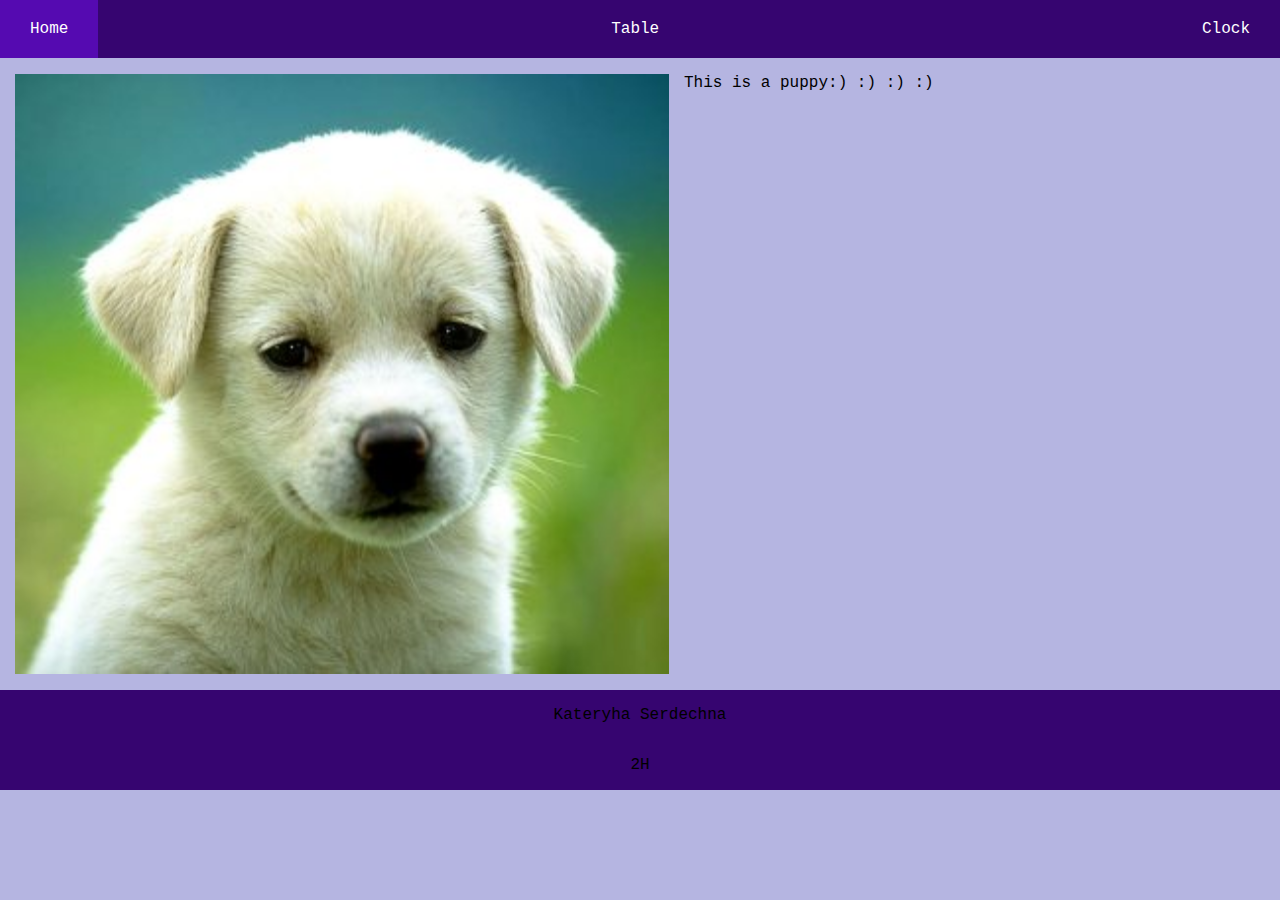
<file: index.html>
<!DOCTYPE html>
<html lang="en">

<head>
  <meta charset="UTF-8">
  <meta http-equiv="X-UA-Compatible" content="IE=edge">
  <meta name="viewport" content="width=device-width, initial-scale=1.0">
  <link rel="stylesheet" href="style.css">
  <title>No sense</title>
</head>

<body>
  <header>
    <ul class="main-menu">
      <li>
        <a href="#" class="menu-item active">Home</a>
      </li>
      <li>
        <a href="table.html" class="menu-item">Table</a>
      </li>
      <li>
        <a href="clock.html" class="menu-item">Clock</a>
      </li>
    </ul>
  </header>

  <main>
    <div class="main-content">
    <p><img src="img.jpg" width="654" height="600" class="text">This is a puppy:) :) :) :)</p>
    </div>
  </main>
  <footer>
    <div class="main-content">
    <p class="color center">Kateryha Serdechna</p>
    <p class="color center">2H</p>
    </div>
  </footer>
</body>

</html>
</file>
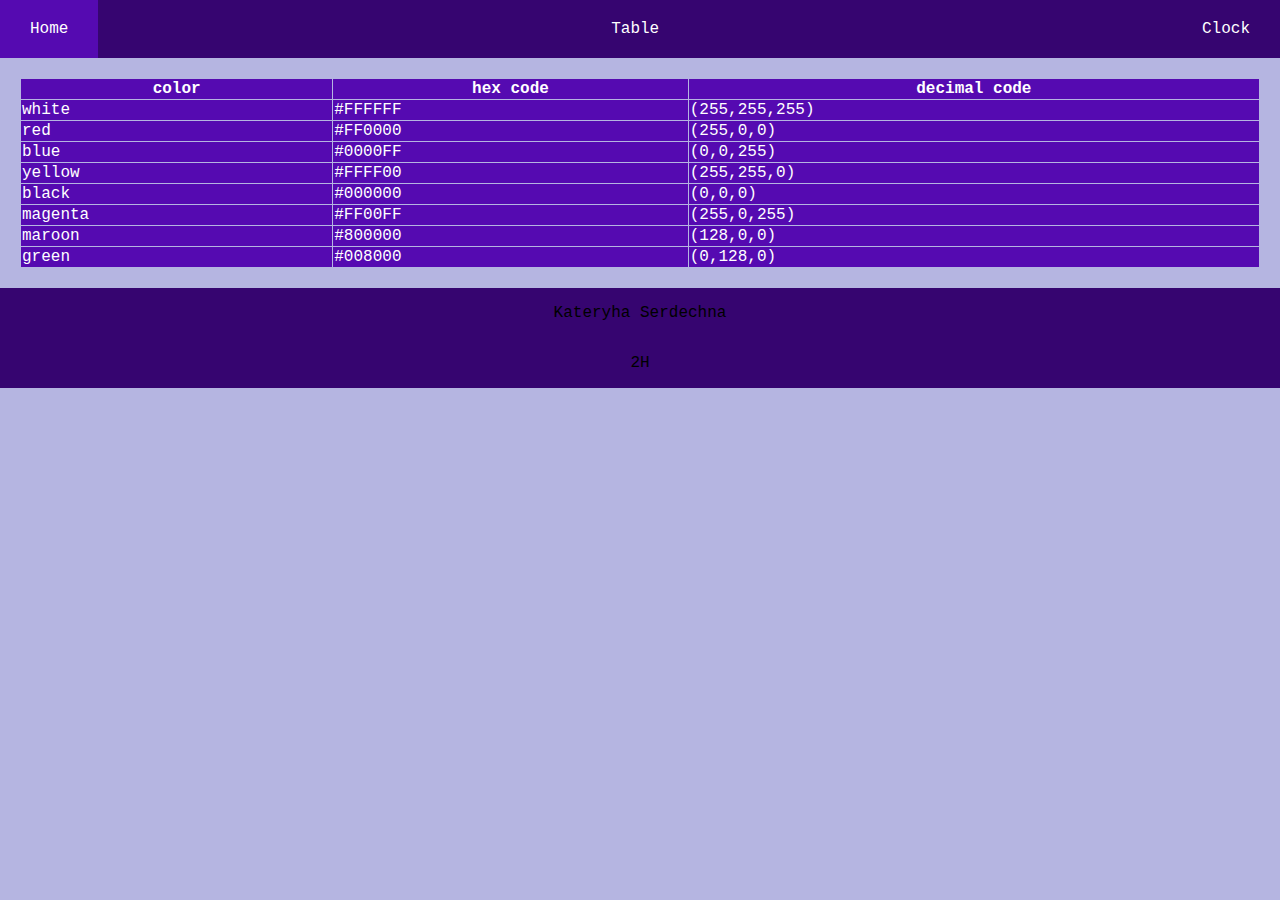
<file: table.html>
<!DOCTYPE html>
<html lang="en">

<head>
  <meta charset="UTF-8">
  <meta http-equiv="X-UA-Compatible" content="IE=edge">
  <meta name="viewport" content="width=device-width, initial-scale=1.0">
  <link rel="stylesheet" href="style.css">
  <title>No sense</title>
</head>

<body>
  <header>
    <ul class="main-menu">
      <li>
        <a href="index.html" class="menu-item">Home</a>
      </li>
      <li>
        <a href="#" class="menu-item active">Table</a>
      </li>
      <li>
        <a href="clock.html" class="menu-item">Clock</a>
      </li>
    </ul>
  </header>

  <main>
    <div class="main-content">
        <table>
            <tr>
                <th>color</th>
                <th>hex code</th>
                <th>decimal code</th>
            </tr>
            <tr>
                <td>white</td>
                <td>#FFFFFF</td>
                <td>(255,255,255)</td>
            </tr>
            <tr>
                <td>red</td>
                <td>#FF0000</td>
                <td>(255,0,0)</td>
            </tr>
            <tr>
                <td>blue</td>
                <td>#0000FF</td>
                <td>(0,0,255)</td>
            </tr>
            <tr>
                <td>yellow</td>
                <td>#FFFF00</td>
                <td>(255,255,0)</td>
            </tr>
            <tr>
                <td>black</td>
                <td>#000000</td>
                <td>(0,0,0)</td>
            </tr>
            <tr>
                <td>magenta</td>
                <td>#FF00FF</td>
                <td>(255,0,255)</td>
            </tr>
            <tr>
                <td>maroon</td>
                <td>#800000</td>
                <td>(128,0,0)</td>
            </tr>
            <tr>
                <td>green</td>
                <td>#008000</td>
                <td>(0,128,0)</td>
            </tr>
        </table>
  </main>
  <footer>
    <div class="main-content">
    <p class="color center">Kateryha Serdechna</p>
    <p class="color center">2H</p>
    </div>
  </footer>
</body>

</html>
</file>
<file: style.css>
body {
    min-height: 100vh;
    margin: 0;
    padding: 0;
    font-family: Courier, monospace;
    font-weight: 500;
    background-color: rgb(181, 181, 225) ;
  }
  
  .main-menu {
    list-style: none;
  
    display: flex;
    justify-content: space-between;
  
    background-color: #360570;
    margin: 0;
    padding: 0;
  }
  
  .menu-item {
    display: block;
    text-decoration: none;
    color: rgb(255, 255, 255);
    padding: 20px 30px;
  }
  
  .menu-item:hover {
    background-color: #550ab1;
  }
  
  .main-content {
    display: flex;
  
    flex-direction: column;
    justify-content: space-between;
  }
  
  .flex-item {
    height: 100px;
    width: 100px;
    margin: 0;
  }
  
  .content-section ul {
   list-style: georgian;
  }
  .flex1 {
    display: flex;
  }
  footer {
    background-color: #360570;
    text-align: center;
  }

  .text{
    float: left;
    margin-left: 15px;
    margin-right: 15px;
  }
  table {
    color: rgb(255, 255, 255);
    padding: 20px;
    border-spacing: 1px;

  }
th{
    background: #550ab1;
}
td{
    background: #550ab1;
}
</file>
